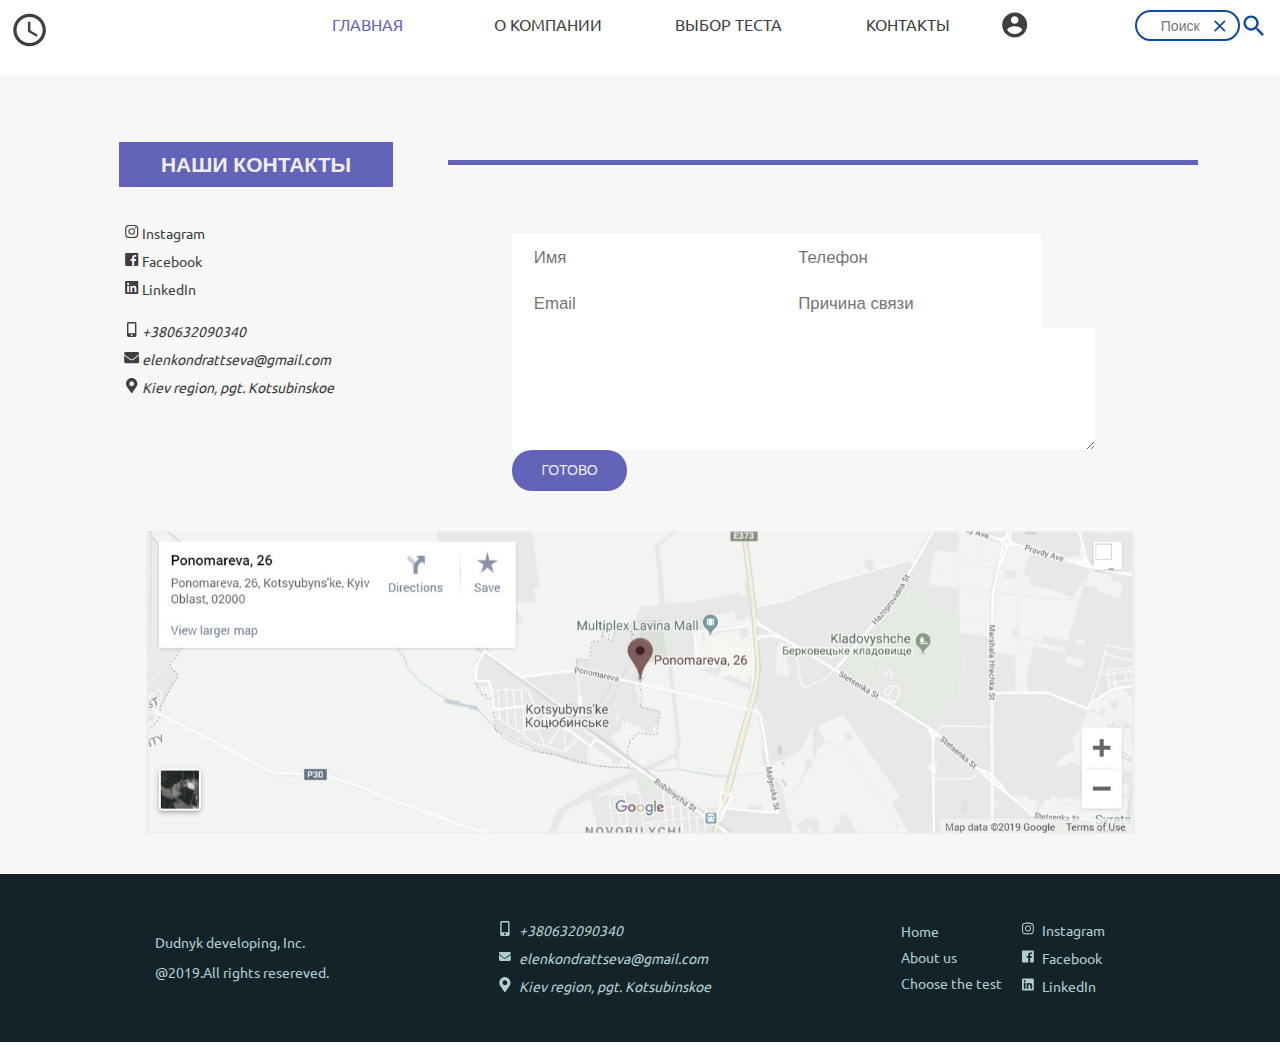
<file: contacts.html>
<!DOCTYPE html>
<html lang="ru">

<head>

    <meta charset="utf-8">

    <title>Our contacts</title>
    <meta name="description" content="">
    <meta http-equiv="X-UA-Compatible" content="IE=edge">
    <meta name="viewport" content="width=device-width, initial-scale=1, maximum-scale=1">
    <link rel="shortcut icon" href="img/icons/title.png">
    <link rel="stylesheet" href="css/main.css">
    
</head>

<body>
  <div class="preloader">
    <div class="container-clock">
      <div class="clock">
        <div class="hour-arrow arrow"></div>
        <div class="min-arrow arrow"></div>
      </div>
    </div>
  </div>
    
<header class="contacts_header">
    <div class="top-menu">
        <div class="logo"><a href="index.html">
          <svg class="svg-giant" height="40" xmlns="http://www.w3.org/2000/svg" viewBox="0 0 24 24"><path fill="#3e3f40" d="M11.99 2C6.47 2 2 6.48 2 12s4.47 10 9.99 10C17.52 22 22 17.52 22 12S17.52 2 11.99 2zM12 20c-4.42 0-8-3.58-8-8s3.58-8 8-8 8 3.58 8 8-3.58 8-8 8z"/><path d="M0 0h24v24H0z" fill="none"/><path fill="#3e3f40" d="M12.5 7H11v6l5.25 3.15.75-1.23-4.5-2.67z"/></svg>
        </a></div>
        <input id="stick" type="checkbox" hidden>
        <label class="burg-container" for="stick">
          <div class="stick"></div>
        </label>    
        <nav> 
          <ul class="menu">
            <li><a href="index.html" class="active">Главная</a></li>
            <li><a href="about_us.html">О компании</a></li>
            <li><a href="choose_test.html">Выбор теста</a>
              <ul class="submenu">
                  <li><a href="choose_test.html?category=Общие знания">Общие знания</a></li>
                  <li><a href="choose_test.html?category=Компьютерные технологии">Компьютерные технологии</a>
                      <ul class="submenu">
                          <li><a href="choose_test.html?category=Компьютерные технологии&direction=html"><abbr title="HyperText Markup Language">HTML</abbr></a></li>
                          <li><a href="choose_test.html?category=Компьютерные технологии&direction=css"><abbr title="Cascading Style Sheets">CSS</abbr></a></li>
                          <li><a href="choose_test.html?category=Компьютерные технологии&direction=js"><abbr title="JavaScript">JS</abbr></a></li>
                      </ul>
                  </li>
                  <li><a href="choose_test.html?category=Английский язык">Английский язык</a></li>
                  <li><a href="choose_test.html?category=Математические задачки">Математиские задачки</a></li>
              </ul>
            </li>
            <li><a href="contacts.html">Контакты</a></li>
            <li class="user_information guest"><a href="#">
              <svg class="svg-normal" height="30" xmlns="http://www.w3.org/2000/svg" viewBox="0 0 24 24"><path d="M0 0h24v24H0z" fill="none"/><path fill="#3e3f40" d="M15 12c2.21 0 4-1.79 4-4s-1.79-4-4-4-4 1.79-4 4 1.79 4 4 4zm-9-2V7H4v3H1v2h3v3h2v-3h3v-2H6zm9 4c-2.67 0-8 1.34-8 4v2h16v-2c0-2.66-5.33-4-8-4z"/></svg>
            </a>
              <ul class="submenu">
                <li onclick="buttonClick('auth')"><a href="#">Войти
                  <svg class="svg-little" height="20" xmlns="http://www.w3.org/2000/svg"  viewBox="0 0 24 24"><path d="M0 0h24v24H0z" fill="none"/><path fill="currentColor" d="M16 11c1.66 0 2.99-1.34 2.99-3S17.66 5 16 5c-1.66 0-3 1.34-3 3s1.34 3 3 3zm-8 0c1.66 0 2.99-1.34 2.99-3S9.66 5 8 5C6.34 5 5 6.34 5 8s1.34 3 3 3zm0 2c-2.33 0-7 1.17-7 3.5V19h14v-2.5c0-2.33-4.67-3.5-7-3.5zm8 0c-.29 0-.62.02-.97.05 1.16.84 1.97 1.97 1.97 3.45V19h6v-2.5c0-2.33-4.67-3.5-7-3.5z"/></svg>
                </a></li>
                <li onclick="buttonClick('reg')"><a href="#">Зарегистрироваться
                  <svg class="svg-little" height="20" xmlns="http://www.w3.org/2000/svg" viewBox="0 0 24 24"><path d="M0 0h24v24H0z" fill="none"/><path fill="currentColor" d="M8 10H5V7H3v3H0v2h3v3h2v-3h3v-2zm10 1c1.66 0 2.99-1.34 2.99-3S19.66 5 18 5c-.32 0-.63.05-.91.14.57.81.9 1.79.9 2.86s-.34 2.04-.9 2.86c.28.09.59.14.91.14zm-5 0c1.66 0 2.99-1.34 2.99-3S14.66 5 13 5c-1.66 0-3 1.34-3 3s1.34 3 3 3zm6.62 2.16c.83.73 1.38 1.66 1.38 2.84v2h3v-2c0-1.54-2.37-2.49-4.38-2.84zM13 13c-2 0-6 1-6 3v2h12v-2c0-2-4-3-6-3z"/></svg>
                </a></li>
              </ul>
            </li>
            <li class="user_information auth"><a href="#">
              <svg class="svg-normal" height="30" xmlns="http://www.w3.org/2000/svg" viewBox="0 0 24 24"><path fill="#3e3f40" d="M12 2C6.48 2 2 6.48 2 12s4.48 10 10 10 10-4.48 10-10S17.52 2 12 2zm0 3c1.66 0 3 1.34 3 3s-1.34 3-3 3-3-1.34-3-3 1.34-3 3-3zm0 14.2c-2.5 0-4.71-1.28-6-3.22.03-1.99 4-3.08 6-3.08 1.99 0 5.97 1.09 6 3.08-1.29 1.94-3.5 3.22-6 3.22z"/><path d="M0 0h24v24H0z" fill="none"/></svg>
            </a>
              <ul class="submenu">
                <li><a href="user_page.html">Моя страница
                  <svg class="svg-little" height="20" xmlns="http://www.w3.org/2000/svg"  viewBox="0 0 24 24"><path fill="none" d="M0 0h24v24H0z"/><path fill="currentColor" d="M11.5 9C10.12 9 9 10.12 9 11.5s1.12 2.5 2.5 2.5 2.5-1.12 2.5-2.5S12.88 9 11.5 9zM20 4H4c-1.1 0-2 .9-2 2v12c0 1.1.9 2 2 2h16c1.1 0 2-.9 2-2V6c0-1.1-.9-2-2-2zm-3.21 14.21l-2.91-2.91c-.69.44-1.51.7-2.39.7C9.01 16 7 13.99 7 11.5S9.01 7 11.5 7 16 9.01 16 11.5c0 .88-.26 1.69-.7 2.39l2.91 2.9-1.42 1.42z"/></svg>
                </a></li>
                <li><a href="#" class="logOut">Выйти
                  <svg class="svg-little" height="20" xmlns="http://www.w3.org/2000/svg" viewBox="0 0 24 24"><path d="M0 0h24v24H0z" fill="none"/><path fill="currentColor" d="M10.09 15.59L11.5 17l5-5-5-5-1.41 1.41L12.67 11H3v2h9.67l-2.58 2.59zM19 3H5c-1.11 0-2 .9-2 2v4h2V5h14v14H5v-4H3v4c0 1.1.89 2 2 2h14c1.1 0 2-.9 2-2V5c0-1.1-.9-2-2-2z"/></svg>
                </a></li>
              </ul>
            </li>
          </ul>
        </nav>
        <div class="search-block">
          <input type="text" id="field" class="field" placeholder="Поиск">
          <input type="button" id="close" class="close-button" title="Отменить поиск" hidden>
          <label for="close">
            <svg class="svg-little" height="20" xmlns="http://www.w3.org/2000/svg" viewBox="0 0 24 24"><path fill="#0d47a1" d="M19 6.41L17.59 5 12 10.59 6.41 5 5 6.41 10.59 12 5 17.59 6.41 19 12 13.41 17.59 19 19 17.59 13.41 12z"/><path d="M0 0h24v24H0z" fill="none"/></svg>
          </label>
          <input type="submit" id="search" class="search" title="Начать поиск" value="" hidden>
          <label for="search">
            <svg class="svg-normal" height="30" xmlns="http://www.w3.org/2000/svg" viewBox="0 0 24 24"><path fill="#0d47a1" d="M15.5 14h-.79l-.28-.27C15.41 12.59 16 11.11 16 9.5 16 5.91 13.09 3 9.5 3S3 5.91 3 9.5 5.91 16 9.5 16c1.61 0 3.09-.59 4.23-1.57l.27.28v.79l5 4.99L20.49 19l-4.99-5zm-6 0C7.01 14 5 11.99 5 9.5S7.01 5 9.5 5 14 7.01 14 9.5 11.99 14 9.5 14z"/><path d="M0 0h24v24H0z" fill="none"/></svg>
          </label>
        </div>
      
    </div>
  </header>

  <div class="validation-form_container hidden">
      <div class="modal-win">
        <input type="radio" id="tab_auth" name="tabs" class="tabs" checked hidden>
        <label for="tab_auth" class="tab active">Авторизация</label>
        <input type="radio" id="tab_reg" name="tabs" class="tabs" hidden>
        <label for="tab_reg" class="tab">Регистрация</label>
        <button class="tab tab_close"><i class="fas fa-times-circle"></i></button>
        <form action="#" class="tab-form auth is-valid">
            <input  type="email" 
                    data-attr="email" 
                    id="input_email" 
                    placeholder="Введите Email" 
                    pattern="^[\w]{2,}@[A-Za-z]{2,}.[A-Za-z]{2,}" 
                    maxlength="40" 
                    required>
            <div class="error"></div>
            <input  type="password" 
                    data-attr="password" 
                    id="input_pass" 
                    placeholder="Введите пароль" 
                    pattern="^(?=.*\d)(?=.*[a-z])(?=.*[A-Z])[0-9a-zA-Z]{8,}$" 
                    maxlength="30" 
                    minlength="8" 
                    required>
            <div class="error"></div>
            <button href="#" type="submit">Войти</button>
        </form>
        <form action="#" class="tab-form reg is-valid">
          <input type="text" 
                 data-attr="name" 
                 id="input_name" 
                 placeholder="Введите имя" 
                 pattern="[\w]{2,}" 
                 maxlength="30" 
                 required>
          <div class="error"></div>
          <input  type="email" 
                  data-attr="email" 
                  id="input_email_reg" 
                  placeholder="Введите Email" 
                  pattern="^[\w]{2,}@[A-Za-z]{2,}.[A-Za-z]{2,}" 
                  required>
          <div class="error"></div>
          <input type="password" 
                 data-attr="password" 
                 id="input_pass_reg" 
                 placeholder="Введите Пароль" 
                 pattern="^(?=.*\d)(?=.*[a-z])(?=.*[A-Z])[0-9a-zA-Z]{8,}$" 
                 maxlength="30" 
                 minlength="8" 
                 required>
          <div class="error"></div>
          <input type="password" 
                 id="input_pass_confirm" 
                 placeholder="Подтверждение пароля" 
                 pattern="^(?=.*\d)(?=.*[a-z])(?=.*[A-Z])[0-9a-zA-Z]{8,}$" 
                 maxlength="30" 
                 minlength="8" 
                 required>
          <div class="error"></div>
          <button href="#" type="submit">Регистрация</button>
        </form>
      </div>
    </div>
    <main>
    
      <section class="contacts_feedback">
        <div class="flex-container">
            <div class="contacts_text">
                <h2 class="">Наши контакты</h2>
                <div class="accordeon">
                  <nav>
                    <ul>
                      <li><a href="https://www.instagram.com/dudnyk.elena/" target="_blank">
                        <svg class="svg-tiny" height="15" aria-hidden="true" focusable="false" data-prefix="fab" data-icon="instagram" class="svg-inline--fa fa-instagram fa-w-14" role="img" xmlns="http://www.w3.org/2000/svg" viewBox="0 0 448 512"><path fill="currentColor" d="M224.1 141c-63.6 0-114.9 51.3-114.9 114.9s51.3 114.9 114.9 114.9S339 319.5 339 255.9 287.7 141 224.1 141zm0 189.6c-41.1 0-74.7-33.5-74.7-74.7s33.5-74.7 74.7-74.7 74.7 33.5 74.7 74.7-33.6 74.7-74.7 74.7zm146.4-194.3c0 14.9-12 26.8-26.8 26.8-14.9 0-26.8-12-26.8-26.8s12-26.8 26.8-26.8 26.8 12 26.8 26.8zm76.1 27.2c-1.7-35.9-9.9-67.7-36.2-93.9-26.2-26.2-58-34.4-93.9-36.2-37-2.1-147.9-2.1-184.9 0-35.8 1.7-67.6 9.9-93.9 36.1s-34.4 58-36.2 93.9c-2.1 37-2.1 147.9 0 184.9 1.7 35.9 9.9 67.7 36.2 93.9s58 34.4 93.9 36.2c37 2.1 147.9 2.1 184.9 0 35.9-1.7 67.7-9.9 93.9-36.2 26.2-26.2 34.4-58 36.2-93.9 2.1-37 2.1-147.8 0-184.8zM398.8 388c-7.8 19.6-22.9 34.7-42.6 42.6-29.5 11.7-99.5 9-132.1 9s-102.7 2.6-132.1-9c-19.6-7.8-34.7-22.9-42.6-42.6-11.7-29.5-9-99.5-9-132.1s-2.6-102.7 9-132.1c7.8-19.6 22.9-34.7 42.6-42.6 29.5-11.7 99.5-9 132.1-9s102.7-2.6 132.1 9c19.6 7.8 34.7 22.9 42.6 42.6 11.7 29.5 9 99.5 9 132.1s2.7 102.7-9 132.1z"></path></svg>
                      Instagram</a></li>
                      <li><a href="https://www.facebook.com/helen.red.10" target="_blank">
                        <svg class="svg-tiny" height="15" aria-hidden="true" focusable="false" data-prefix="fab" data-icon="facebook" class="svg-inline--fa fa-facebook fa-w-14" role="img" xmlns="http://www.w3.org/2000/svg" viewBox="0 0 448 512"><path fill="currentColor" d="M448 56.7v398.5c0 13.7-11.1 24.7-24.7 24.7H309.1V306.5h58.2l8.7-67.6h-67v-43.2c0-19.6 5.4-32.9 33.5-32.9h35.8v-60.5c-6.2-.8-27.4-2.7-52.2-2.7-51.6 0-87 31.5-87 89.4v49.9h-58.4v67.6h58.4V480H24.7C11.1 480 0 468.9 0 455.3V56.7C0 43.1 11.1 32 24.7 32h398.5c13.7 0 24.8 11.1 24.8 24.7z"></path></svg>
                      Facebook</a></li>
                      <li><a href="https://www.linkedin.com/in/elena-dudnyk-1b264a11b/" target="_blank">
                        <svg class="svg-tiny" height="15" aria-hidden="true" focusable="false" data-prefix="fab" data-icon="linkedin" class="svg-inline--fa fa-linkedin fa-w-14" role="img" xmlns="http://www.w3.org/2000/svg" viewBox="0 0 448 512"><path fill="currentColor" d="M416 32H31.9C14.3 32 0 46.5 0 64.3v383.4C0 465.5 14.3 480 31.9 480H416c17.6 0 32-14.5 32-32.3V64.3c0-17.8-14.4-32.3-32-32.3zM135.4 416H69V202.2h66.5V416zm-33.2-243c-21.3 0-38.5-17.3-38.5-38.5S80.9 96 102.2 96c21.2 0 38.5 17.3 38.5 38.5 0 21.3-17.2 38.5-38.5 38.5zm282.1 243h-66.4V312c0-24.8-.5-56.7-34.5-56.7-34.6 0-39.9 27-39.9 54.9V416h-66.4V202.2h63.7v29.2h.9c8.9-16.8 30.6-34.5 62.9-34.5 67.2 0 79.7 44.3 79.7 101.9V416z"></path></svg>
                      LinkedIn</a></li>
                    </ul>
                  </nav>
                </div>
                <div class="accordeon">
                  <address>    
                    <ul>
                      <li> 
                        <svg class="svg-tiny" height="15" aria-hidden="true" focusable="false" data-prefix="fas" data-icon="mobile-alt" class="svg-inline--fa fa-mobile-alt fa-w-10" role="img" xmlns="http://www.w3.org/2000/svg" viewBox="0 0 320 512"><path fill="currentColor" d="M272 0H48C21.5 0 0 21.5 0 48v416c0 26.5 21.5 48 48 48h224c26.5 0 48-21.5 48-48V48c0-26.5-21.5-48-48-48zM160 480c-17.7 0-32-14.3-32-32s14.3-32 32-32 32 14.3 32 32-14.3 32-32 32zm112-108c0 6.6-5.4 12-12 12H60c-6.6 0-12-5.4-12-12V60c0-6.6 5.4-12 12-12h200c6.6 0 12 5.4 12 12v312z"></path></svg>
                      +380632090340</li>
                      <li>
                        <svg class="svg-tiny" height="15" aria-hidden="true" focusable="false" data-prefix="fas" data-icon="envelope" class="svg-inline--fa fa-envelope fa-w-16" role="img" xmlns="http://www.w3.org/2000/svg" viewBox="0 0 512 512"><path fill="currentColor" d="M502.3 190.8c3.9-3.1 9.7-.2 9.7 4.7V400c0 26.5-21.5 48-48 48H48c-26.5 0-48-21.5-48-48V195.6c0-5 5.7-7.8 9.7-4.7 22.4 17.4 52.1 39.5 154.1 113.6 21.1 15.4 56.7 47.8 92.2 47.6 35.7.3 72-32.8 92.3-47.6 102-74.1 131.6-96.3 154-113.7zM256 320c23.2.4 56.6-29.2 73.4-41.4 132.7-96.3 142.8-104.7 173.4-128.7 5.8-4.5 9.2-11.5 9.2-18.9v-19c0-26.5-21.5-48-48-48H48C21.5 64 0 85.5 0 112v19c0 7.4 3.4 14.3 9.2 18.9 30.6 23.9 40.7 32.4 173.4 128.7 16.8 12.2 50.2 41.8 73.4 41.4z"></path></svg>
                      elenkondrattseva@gmail.com</li>
                      <li>
                        <svg class="svg-tiny" height="15" aria-hidden="true" focusable="false" data-prefix="fas" data-icon="map-marker-alt" class="svg-inline--fa fa-map-marker-alt fa-w-12" role="img" xmlns="http://www.w3.org/2000/svg" viewBox="0 0 384 512"><path fill="currentColor" d="M172.268 501.67C26.97 291.031 0 269.413 0 192 0 85.961 85.961 0 192 0s192 85.961 192 192c0 77.413-26.97 99.031-172.268 309.67-9.535 13.774-29.93 13.773-39.464 0zM192 272c44.183 0 80-35.817 80-80s-35.817-80-80-80-80 35.817-80 80 35.817 80 80 80z"></path></svg>
                      Kiev region, pgt. Kotsubinskoe</li>
                    </ul>
                  </address>
                </div>
                
            </div>
        </div>
      <form action="#" class="form-feedback is-valid">
        <div class="flex-container">
            <div>
              <input  id="name" 
                      type="text" 
                      placeholder="Имя" 
                      pattern="[\w]{2,}" 
                      maxlength="30" required>
              <div class="error"></div>
            </div>
            <div>
              <input  type="tel" 
                      placeholder="Телефон" 
                      pattern="^\+380\d{9}$" 
                      maxlength="13" 
                      minlength="10" required>
              <div class="error"></div>
            </div>
            <div>
              <input  type="email" 
                      placeholder="Email" 
                      pattern="^[\w]{2,}@[A-Za-z]{2,}.[A-Za-z]{2,}" 
                      maxlength="40" required>
              <div class="error"></div>
            </div> 
            <div>
              <input list="reason" placeholder="Причина связи">
              <div class="error"></div>
              <datalist id="reason">
                <option value="collaboration">Сотрудничество</option>
                <option value="errors">Ошибки на сайте</option>
                <option value="other">Другое</option>
               </datalist>  
            </div>
            <div class="textarea">
              <textarea rows="5" 
                        cols="52" 
                        placeholder="Оставьте ваше сообщение" 
                        maxlength="500" 
                        minlength="10" required>
              </textarea>
              <div class="error"></div>
            </div>
            <div class="button_blue">
              <button type="submit">Готово</button>
           </div>
        </div>
    </form>          
  </section>


  <section class="map">
      <div class="contacts_map">
          <iframe src="https://maps.google.com/maps?width=480&amp;height=300&amp;hl=en&amp;q=Kiev%20Ponomareva%2026+(%D0%9D%D0%B0%D0%B7%D0%B2%D0%B0%D0%BD%D0%B8%D0%B5)&amp;ie=UTF8&amp;t=&amp;z=13&amp;iwloc=B&amp;output=embed" frameborder="0" scrolling="no" marginheight="0" marginwidth="0">
          </iframe>
          <!--<small style="line-height: 1.8;font-size: 2px;background: #fff;">Powered by 
              <a href="https://embedgooglemaps.com/de/">https://embedgooglemaps.com/de/</a> & 
              <a href="https://iamsterdamcard.it">iamsterdam card.it</a>
          </small>-->
      </div>
  </section>
</main>
<footer>
      <div class="flex-container">
        <div class="footer-rights">
          <p>Dudnyk developing, Inc.</p>
          <p>@2019.All rights resereved.</p>
        </div>
        <div class="footer-contacts">
              <input type="checkbox" id="contacts" hidden>
              <label for="contacts"><h4>Contacts

                <svg class="fa-angle-down" height="15" aria-hidden="true" focusable="false" data-prefix="fas" data-icon="angle-down" class="svg-inline--fa fa-angle-down fa-w-10" role="img" xmlns="http://www.w3.org/2000/svg" viewBox="0 0 320 512"><path fill="currentColor" d="M143 352.3L7 216.3c-9.4-9.4-9.4-24.6 0-33.9l22.6-22.6c9.4-9.4 24.6-9.4 33.9 0l96.4 96.4 96.4-96.4c9.4-9.4 24.6-9.4 33.9 0l22.6 22.6c9.4 9.4 9.4 24.6 0 33.9l-136 136c-9.2 9.4-24.4 9.4-33.8 0z"></path></svg>

                <svg class="fa-angle-up" height="15" aria-hidden="true" focusable="false" data-prefix="fas" data-icon="angle-up" class="svg-inline--fa fa-angle-up fa-w-10" role="img" xmlns="http://www.w3.org/2000/svg" viewBox="0 0 320 512"><path fill="currentColor" d="M177 159.7l136 136c9.4 9.4 9.4 24.6 0 33.9l-22.6 22.6c-9.4 9.4-24.6 9.4-33.9 0L160 255.9l-96.4 96.4c-9.4 9.4-24.6 9.4-33.9 0L7 329.7c-9.4-9.4-9.4-24.6 0-33.9l136-136c9.4-9.5 24.6-9.5 34-.1z"></path></svg>

              </h4></label>
              <address>
                <ul>
                  <li>
                    <svg aria-hidden="true" height="15" focusable="false" data-prefix="fas" data-icon="mobile-alt" class="svg-inline--fa fa-mobile-alt fa-w-10" role="img" xmlns="http://www.w3.org/2000/svg" viewBox="0 0 320 512"><path fill="currentColor" d="M272 0H48C21.5 0 0 21.5 0 48v416c0 26.5 21.5 48 48 48h224c26.5 0 48-21.5 48-48V48c0-26.5-21.5-48-48-48zM160 480c-17.7 0-32-14.3-32-32s14.3-32 32-32 32 14.3 32 32-14.3 32-32 32zm112-108c0 6.6-5.4 12-12 12H60c-6.6 0-12-5.4-12-12V60c0-6.6 5.4-12 12-12h200c6.6 0 12 5.4 12 12v312z"></path></svg>
                  +380632090340</li>
                  <li>
                    <svg aria-hidden="true" height="15" focusable="false" data-prefix="fas" data-icon="envelope" class="svg-inline--fa fa-envelope fa-w-16" role="img" xmlns="http://www.w3.org/2000/svg" viewBox="0 0 512 512"><path fill="currentColor" d="M502.3 190.8c3.9-3.1 9.7-.2 9.7 4.7V400c0 26.5-21.5 48-48 48H48c-26.5 0-48-21.5-48-48V195.6c0-5 5.7-7.8 9.7-4.7 22.4 17.4 52.1 39.5 154.1 113.6 21.1 15.4 56.7 47.8 92.2 47.6 35.7.3 72-32.8 92.3-47.6 102-74.1 131.6-96.3 154-113.7zM256 320c23.2.4 56.6-29.2 73.4-41.4 132.7-96.3 142.8-104.7 173.4-128.7 5.8-4.5 9.2-11.5 9.2-18.9v-19c0-26.5-21.5-48-48-48H48C21.5 64 0 85.5 0 112v19c0 7.4 3.4 14.3 9.2 18.9 30.6 23.9 40.7 32.4 173.4 128.7 16.8 12.2 50.2 41.8 73.4 41.4z"></path></svg>
                  elenkondrattseva@gmail.com</li>
                  <li>
                    <svg aria-hidden="true" height="15" focusable="false" data-prefix="fas" data-icon="map-marker-alt" class="svg-inline--fa fa-map-marker-alt fa-w-12" role="img" xmlns="http://www.w3.org/2000/svg" viewBox="0 0 384 512"><path fill="currentColor" d="M172.268 501.67C26.97 291.031 0 269.413 0 192 0 85.961 85.961 0 192 0s192 85.961 192 192c0 77.413-26.97 99.031-172.268 309.67-9.535 13.774-29.93 13.773-39.464 0zM192 272c44.183 0 80-35.817 80-80s-35.817-80-80-80-80 35.817-80 80 35.817 80 80 80z"></path></svg>
                  Kiev region, pgt. Kotsubinskoe</li>
                </ul>
              </address>
          </div>
        <div class="footer-menu_n_social">
          <div class="accordeon flex-container">
              <input type="checkbox" id="social" hidden>
              <label for ="social"><h4>Social

                <svg class="fa-angle-down" height="15" aria-hidden="true" focusable="false" data-prefix="fas" data-icon="angle-down" class="svg-inline--fa fa-angle-down fa-w-10" role="img" xmlns="http://www.w3.org/2000/svg" viewBox="0 0 320 512"><path fill="currentColor" d="M143 352.3L7 216.3c-9.4-9.4-9.4-24.6 0-33.9l22.6-22.6c9.4-9.4 24.6-9.4 33.9 0l96.4 96.4 96.4-96.4c9.4-9.4 24.6-9.4 33.9 0l22.6 22.6c9.4 9.4 9.4 24.6 0 33.9l-136 136c-9.2 9.4-24.4 9.4-33.8 0z"></path></svg>

                <svg class="fa-angle-up" height="15" aria-hidden="true" focusable="false" data-prefix="fas" data-icon="angle-up" class="svg-inline--fa fa-angle-up fa-w-10" role="img" xmlns="http://www.w3.org/2000/svg" viewBox="0 0 320 512"><path fill="currentColor" d="M177 159.7l136 136c9.4 9.4 9.4 24.6 0 33.9l-22.6 22.6c-9.4 9.4-24.6 9.4-33.9 0L160 255.9l-96.4 96.4c-9.4 9.4-24.6 9.4-33.9 0L7 329.7c-9.4-9.4-9.4-24.6 0-33.9l136-136c9.4-9.5 24.6-9.5 34-.1z"></path></svg>
              
              </h4></label>
              <nav>
                <ul>
                  <li><a href="index.html" target="_blank">Home</a></li>
                  <li><a href="about_us.html" target="_blank">About us</a></li>
                  <li><a href="choose_test.html" target="_blank">Choose the test</a></li>
                </ul>
              </nav>
              <nav>
                <ul class="social-icons">
                  <li><a href="https://www.instagram.com/dudnyk.elena/" target="_blank">
                    <svg aria-hidden="true" height="15" focusable="false" data-prefix="fab" data-icon="instagram" class="svg-inline--fa fa-instagram fa-w-14" role="img" xmlns="http://www.w3.org/2000/svg" viewBox="0 0 448 512"><path fill="currentColor" d="M224.1 141c-63.6 0-114.9 51.3-114.9 114.9s51.3 114.9 114.9 114.9S339 319.5 339 255.9 287.7 141 224.1 141zm0 189.6c-41.1 0-74.7-33.5-74.7-74.7s33.5-74.7 74.7-74.7 74.7 33.5 74.7 74.7-33.6 74.7-74.7 74.7zm146.4-194.3c0 14.9-12 26.8-26.8 26.8-14.9 0-26.8-12-26.8-26.8s12-26.8 26.8-26.8 26.8 12 26.8 26.8zm76.1 27.2c-1.7-35.9-9.9-67.7-36.2-93.9-26.2-26.2-58-34.4-93.9-36.2-37-2.1-147.9-2.1-184.9 0-35.8 1.7-67.6 9.9-93.9 36.1s-34.4 58-36.2 93.9c-2.1 37-2.1 147.9 0 184.9 1.7 35.9 9.9 67.7 36.2 93.9s58 34.4 93.9 36.2c37 2.1 147.9 2.1 184.9 0 35.9-1.7 67.7-9.9 93.9-36.2 26.2-26.2 34.4-58 36.2-93.9 2.1-37 2.1-147.8 0-184.8zM398.8 388c-7.8 19.6-22.9 34.7-42.6 42.6-29.5 11.7-99.5 9-132.1 9s-102.7 2.6-132.1-9c-19.6-7.8-34.7-22.9-42.6-42.6-11.7-29.5-9-99.5-9-132.1s-2.6-102.7 9-132.1c7.8-19.6 22.9-34.7 42.6-42.6 29.5-11.7 99.5-9 132.1-9s102.7-2.6 132.1 9c19.6 7.8 34.7 22.9 42.6 42.6 11.7 29.5 9 99.5 9 132.1s2.7 102.7-9 132.1z"></path></svg>
                  Instagram</a></li>
                  <li><a href="https://www.facebook.com/helen.red.10" target="_blank">
                    <svg aria-hidden="true" height="15" focusable="false" data-prefix="fab" data-icon="facebook" class="svg-inline--fa fa-facebook fa-w-14" role="img" xmlns="http://www.w3.org/2000/svg" viewBox="0 0 448 512"><path fill="currentColor" d="M448 56.7v398.5c0 13.7-11.1 24.7-24.7 24.7H309.1V306.5h58.2l8.7-67.6h-67v-43.2c0-19.6 5.4-32.9 33.5-32.9h35.8v-60.5c-6.2-.8-27.4-2.7-52.2-2.7-51.6 0-87 31.5-87 89.4v49.9h-58.4v67.6h58.4V480H24.7C11.1 480 0 468.9 0 455.3V56.7C0 43.1 11.1 32 24.7 32h398.5c13.7 0 24.8 11.1 24.8 24.7z"></path></svg>
                  Facebook</a></li>
                  <li><a href="https://www.linkedin.com/in/elena-dudnyk-1b264a11b/" target="_blank">
                    <svg aria-hidden="true" height="15" focusable="false" data-prefix="fab" data-icon="linkedin" class="svg-inline--fa fa-linkedin fa-w-14" role="img" xmlns="http://www.w3.org/2000/svg" viewBox="0 0 448 512"><path fill="currentColor" d="M416 32H31.9C14.3 32 0 46.5 0 64.3v383.4C0 465.5 14.3 480 31.9 480H416c17.6 0 32-14.5 32-32.3V64.3c0-17.8-14.4-32.3-32-32.3zM135.4 416H69V202.2h66.5V416zm-33.2-243c-21.3 0-38.5-17.3-38.5-38.5S80.9 96 102.2 96c21.2 0 38.5 17.3 38.5 38.5 0 21.3-17.2 38.5-38.5 38.5zm282.1 243h-66.4V312c0-24.8-.5-56.7-34.5-56.7-34.6 0-39.9 27-39.9 54.9V416h-66.4V202.2h63.7v29.2h.9c8.9-16.8 30.6-34.5 62.9-34.5 67.2 0 79.7 44.3 79.7 101.9V416z"></path></svg>
                  LinkedIn</a></li>
                </ul>
              </nav>
          </div>   
        </div>
      </div>
    </footer>
<script src="scripts/pagination.js" type="module"></script>
<script src="scripts/preloader.js"></script>
<script src="scripts/parallax.js"></script>
<script src="scripts/validation-form.js"></script>
<script src="scripts/page_contacts.js"></script>
<script src="scripts/search.js"></script>
</body>
</html>
</file>
<file: css/main.css>
@font-face {
  font-family: "Montserrat";
  font-weight: normal;
  src: url("../fonts/Montserrat-Regular.woff") format("woff");
}
@font-face {
  font-family: "Montserrat";
  font-weight: bold;
  src: url("../fonts/Montserrat-Bold.woff") format("woff");
}
@font-face {
  font-family: "Ubuntu";
  font-weight: normal;
  src: url("../fonts/Ubuntu-Regular.woff") format("woff");
}
@font-face {
  font-family: "Ubuntu";
  font-weight: bold;
  src: url("../fonts/Ubuntu-Bold.woff") format("woff");
}
@font-face {
  font-family: "Ubuntu";
  font-weight: 500;
  src: url("../fonts/Ubuntu-Medium.woff") format("woff");
}
@font-face {
  font-family: "Ubuntu";
  font-weight: 300;
  src: url("../fonts/Ubuntu-Light.woff") format("woff");
}
@font-face {
  font-family: "UbuntuCondensed";
  font-weight: normal;
  src: url("../fonts/UbuntuCondensed-Regular.woff") format("woff");
}
.flex-container {
  display: flex;
  justify-content: space-around;
  align-items: center;
  flex-wrap: wrap;
  width: 100%;
  flex-direction: row;
}

.f-3 {
  width: calc(100% / 3 - 20px);
}

body {
  font-family: "Ubuntu", sans-serif;
  margin: 0;
  padding: 0;
  overflow-x: hidden;
  font-size: 14px;
}

a {
  text-decoration: none;
  color: inherit;
}

figure {
  margin: 0;
  display: block;
}

ul {
  padding-left: 0;
  list-style-type: none;
}

h1, h2, h3, h4, h5, h6 {
  font-family: "Montsserat", sans-serif;
  text-transform: uppercase;
}

h2 {
  text-align: center;
  font-size: 1.5em;
  background: #6363b9;
  color: #eee;
  display: inline-block;
  padding: 0.5em 2em;
  position: relative;
}

h2:after {
  content: "";
  width: 750px;
  height: 5px;
  position: absolute;
  top: calc(50% - 5px);
  left: 120%;
  background: #6363b9;
}

section {
  position: relative;
  z-index: 1;
}

article {
  padding-right: 20px;
}

.wrapper {
  display: flex;
  flex-direction: column;
  min-height: 100vh;
}

header, footer {
  flex: 0 0 auto;
}

main {
  flex: 1 0 auto;
}

img {
  max-width: 100%;
  width: 100%;
  height: auto;
}

.hidden {
  z-index: -1;
  visibility: hidden;
  opacity: 0;
  transition: 1s ease;
  padding: 0;
  margin: 0;
}

button {
  cursor: pointer;
  border: 0;
}

.exit {
  position: absolute;
  top: 10px;
  right: 10px;
  cursor: pointer;
}
.exit .exit i {
  font-size: 40px;
}

.error {
  color: #c80505;
  font-size: 0.7em;
  transition: 0.7s ease;
}

button {
  border: none;
  padding: 0.9em 2.1em;
  font-size: 1em;
  text-transform: uppercase;
  cursor: pointer;
  background: #6363b9;
  color: #eee;
  border-radius: 20px;
}

svg.fa-angle-down, svg.fa-angle-up {
  display: none;
  width: 8px;
  margin-left: 7px;
  margin-bottom: -3px;
}

.choose-test_header .top-menu, .about-us_header .top-menu, .contacts_header .top-menu, .search_header .top-menu {
  position: relative;
  color: #3e3f40;
}

.choose-test_title, .about-us_title, .contacts_title, .search_title {
  min-height: 19em;
  padding: 0;
  height: 19em;
  position: relative;
  overflow: hidden;
  display: flex;
  justify-content: center;
  align-items: center;
}
.choose-test_title h2, .about-us_title h2, .contacts_title h2, .search_title h2 {
  font-weight: 500;
  font-size: 2.7em;
}
.choose-test_title h2:after, .about-us_title h2:after, .contacts_title h2:after, .search_title h2:after {
  content: none;
}
.choose-test_title img, .about-us_title img, .contacts_title img, .search_title img {
  position: absolute;
  top: 0;
  left: 0;
  width: 110%;
  height: 250px;
}

input {
  font-size: 1.2em;
  outline: none;
}
input:disabled {
  background: #fafafa;
}

a:focus {
  outline: none;
}

button:active, button:focus {
  outline: none;
}

button::-moz-focus-inner {
  border: 0;
}

/*footer*/
footer {
  background: #14232a;
  color: #afcecf;
  font-size: 1em;
  padding: 2em 5em;
}
footer label {
  display: none;
}
footer ul {
  margin-right: 20px;
}
footer ul li {
  padding: 5px 0;
}
footer ul li svg {
  padding-right: 5px;
  width: 1.2em;
}

.top-menu .active {
  color: #6363b9;
}

svg.svg-tiny {
  width: 1.1em;
}

svg.svg-little {
  width: 1.4em;
}

svg.svg-normal {
  width: 2em;
}

svg.svg-giant {
  width: 2.8em;
}

img.parallax {
  transform: scale(2);
}

.preloader {
  position: fixed;
  width: 100%;
  height: 100vh;
  z-index: 100;
  background: #eee;
}
.preloader .container-clock {
  width: 6em;
  height: 6em;
  position: absolute;
  display: flex;
  justify-content: center;
  align-items: center;
  top: 50%;
  left: 50%;
  transform: translate(-50%, -50%);
  border-radius: 50%;
  background: #3e3f40;
}
.preloader .container-clock .clock {
  position: relative;
  width: 5em;
  height: 5em;
  border: 4px solid #eee;
  border-radius: 50%;
}
.preloader .container-clock .clock:after {
  content: "";
  width: 1em;
  height: 1em;
  position: absolute;
  border-radius: 50%;
  top: 50%;
  left: 50%;
  transform: translate(-50%, -50%);
  background: #fff;
}
.preloader .container-clock .clock .arrow {
  width: 0.5em;
  height: 2em;
  position: absolute;
  top: calc(50% - 1em);
  left: 50%;
  transform-origin: 50% 100%;
  transform: translate(-50%, -50%) rotate(0deg);
  border-radius: 0.6em;
  background: #fff;
  animation: 1.5s spin infinite;
}
.preloader .container-clock .clock .min-arrow {
  height: 1.5em;
  top: calc(50% - 0.8em);
  animation: 1.5s spin 0.1s infinite;
}

@keyframes spin {
  from {
    transform: translate(-50%, -50%) rotate(0deg);
  }
  to {
    transform: translate(-50%, -50%) rotate(360deg);
  }
}
.header_container {
  width: 100%;
  height: 80vh;
  overflow: hidden;
  position: relative;
}
.header_container.dark .top-menu .logo i {
  color: #3e3f40;
}
.header_container.dark .text-container h1 {
  color: #3e3f40;
}
.header_container.dark ul.controls-buttons .diamond {
  background: #14232a;
}
.header_container.light .top-menu .logo i {
  color: #5f9ea0;
}
.header_container.light .text-container h1 {
  color: #5f9ea0;
}
.header_container.light ul.controls-buttons .diamond {
  background: #afcecf;
}
.header_container .header_slider {
  display: block;
  position: relative;
  overflow: hidden;
  width: 100%;
  height: 80vh;
}
.header_container .header_slider .text-container {
  position: absolute;
  top: 50%;
  transform: translateY(-50%);
  left: 10em;
  z-index: 20;
  color: inherit;
  font-family: "Montsserat", sans-serif;
}
.header_container .header_slider .text-container h1 {
  font-size: 3.5em;
}
.header_container .header_slider .text-container button.authorization {
  border: none;
  padding: 0.9em 2.1em;
  font-size: 1em;
  text-transform: uppercase;
  cursor: pointer;
  background: #6363b9;
  color: #eee;
  border-radius: 20px;
}
.header_container .header_slider .background-img {
  position: absolute;
  width: 100%;
  height: 80vh;
  top: 0;
  left: 0;
  opacity: 1;
  transition: opacity 1s ease, transform 0.5s linear;
  transform: rotateY(0);
}
.header_container .header_slider .background-img img {
  transition: transform 1s ease;
  height: 80vh;
  object-fit: cover;
}
.header_container .header_slider .background-img.hidden-img {
  opacity: 0;
  transform: rotateY(-90deg);
}
.header_container .header_slider .background-img .slider_image {
  object-fit: cover;
}

.top-menu {
  position: absolute;
  top: 0;
  width: 100%;
  z-index: 50;
  display: flex;
  justify-content: space-between;
  align-items: flex-start;
  /*LOGO*/
  /*BURG-MENU*/
  /*MENU*/
}
.top-menu .logo {
  display: inline-block;
  padding: 10px;
}
.top-menu .logo svg {
  width: 2.8em;
}
.top-menu .burg-container {
  display: none;
  position: absolute;
  top: 10px;
  right: 10px;
  width: 35px;
  height: 23px;
}
.top-menu .burg-container .stick, .top-menu .burg-container .stick:before, .top-menu .burg-container .stick:after {
  width: 29px;
  height: 2.5px;
  top: 50%;
  position: absolute;
  background: #3e3f40;
  transition: all 0.6s ease;
  transform-origin: 50% 50%;
}
.top-menu .burg-container .stick:before {
  content: "";
  top: -8px;
  left: 0;
}
.top-menu .burg-container .stick:after {
  content: "";
  top: 8px;
  left: 0;
}
.top-menu #stick:checked + .burg-container > .stick {
  color: #eee;
  transform: rotate(180deg);
}
.top-menu #stick:checked + .burg-container > .stick:before {
  transform-origin: 100% 50%;
  transform: rotate(-45deg) scaleX(0.7) translate(-12px, -16px);
}
.top-menu #stick:checked + .burg-container > .stick:after {
  transform-origin: 100% 50%;
  transform: rotate(45deg) scaleX(0.7) translate(-12px, 16px);
}
.top-menu .menu {
  display: inline-flex;
  margin-top: 0;
  color: #3e3f40;
  margin-right: 250px;
  font-size: 1.4em;
}
.top-menu .menu li.user_information {
  width: auto;
}
.top-menu .menu li.user_information:hover:before, .top-menu .menu li.user_information:hover:after {
  content: none;
}
.top-menu .menu li.user_information a > i {
  font-size: 1.5em;
  vertical-align: bottom;
  padding-left: 7px;
}
.top-menu .menu li.user_information.hidden {
  display: none;
}
.top-menu .menu li {
  display: block;
  width: 9.2em;
  position: relative;
  font-size: 1em;
  text-align: center;
  transition: 1s ease;
}
.top-menu .menu li:last-child {
  border: none;
}
.top-menu .menu li a {
  font-size: 0.8em;
  text-transform: uppercase;
  width: 100%;
  padding: 10px 0;
  display: inline-block;
  cursor: pointer;
  line-height: 2;
}
.top-menu .menu li a svg {
  margin-bottom: -5px;
}
.top-menu .menu li ul.submenu {
  position: absolute;
  flex-direction: column;
  top: 100%;
  left: 0;
  width: auto;
  visibility: hidden;
  opacity: 0;
  color: #eee;
  background: rgba(99, 99, 185, 0.9);
  transform-origin: 0% 0%;
  transform: rotateX(-90deg);
  transition: 0.3s linear;
}
.top-menu .menu li ul.submenu li {
  height: 3.5em;
  display: flex;
  justify-content: center;
  align-items: center;
}
.top-menu .menu li ul.submenu li:hover > a {
  color: #14232a;
}
.top-menu .menu li ul.submenu .submenu {
  left: 100%;
  top: 0;
  visibility: hidden;
  opacity: 0;
}
.top-menu .menu li ul.submenu .submenu li {
  padding: 10px 20px;
}
.top-menu .menu li:hover > ul.submenu {
  display: block;
  transform: rotateX(0deg);
  visibility: visible;
  opacity: 1;
}
.top-menu .menu li:hover > a {
  color: #6363b9;
}

/*CONTROLS*/
.controls-arrows .prev, .controls-arrows .next {
  display: inline-block;
  width: 5em;
  height: 80vh;
  position: absolute;
  top: 0;
  z-index: 30;
  padding: 0 10px;
  opacity: 0;
  transition: 0.5s ease;
}
.controls-arrows .prev:hover, .controls-arrows .next:hover {
  opacity: 1;
}
.controls-arrows .prev {
  left: 0;
  background: url(../img/arrow_left.png) no-repeat center left/contain;
  cursor: pointer;
}
.controls-arrows .next {
  right: 0;
  background: url(../img/arrow_right.png) no-repeat center right/contain;
  cursor: pointer;
}

ul.controls-buttons {
  position: absolute;
  bottom: 0;
  left: 50%;
  transform: translate(-50%);
  padding-left: 0;
  display: flex;
  z-index: 30;
}
ul.controls-buttons span.selected:before {
  border-color: #7cabc1;
}
ul.controls-buttons .diamond {
  width: 10px;
  height: 10px;
  display: block;
  transform: rotate(-45deg);
  transform-origin: 0 100%;
  margin: 20px 0 10px 30px;
  background: #7cabc1;
  cursor: pointer;
}
ul.controls-buttons .diamond:before {
  content: "";
  width: 15px;
  height: 15px;
  display: block;
  border: 1px solid transparent;
  transform: rotate(0deg) translate(-19%, -19%);
  transform-origin: 0 100%;
  position: absolute;
  transition: 1s ease;
}
ul.controls-buttons .diamond:hover:before {
  border-color: #7cabc1;
}

@keyframes myopacity {
  0% {
    opacity: 1;
  }
  50% {
    opacity: 0;
  }
  100% {
    opacity: 1;
  }
}
.validation-form_container {
  position: fixed;
  top: 0;
  width: 100%;
  height: 100vh;
  background: rgba(0, 0, 0, 0.7);
  z-index: 60;
}

.modal-win {
  position: absolute;
  padding: 40px 40px;
  top: 50%;
  left: 50%;
  transform: translate(-50%, -50%);
  width: 500px;
  font-size: 20px;
  background: #3e3e75;
}
.modal-win .tab {
  background: #eee;
  padding: 10px 0;
  line-height: 3;
  margin: 0;
  width: 160px;
  text-align: center;
  display: inline-block;
  margin-left: -7px;
}
.modal-win .tab:nth-child(2) {
  margin-left: 0;
}
.modal-win .tab_close {
  width: 100px;
  background: none;
}
.modal-win .tab_close i {
  color: #eee;
  font-size: 35px;
}
.modal-win .tabs:checked + label {
  background: #fff;
}
.modal-win form {
  background: #fff;
  padding: 20px 40px;
}
.modal-win form input {
  display: block;
  padding: 10px 0;
  margin: 10px auto;
  border: none;
  border-bottom: 1.5px solid #6363b9;
  width: 100%;
  font-size: 0.85em;
  text-indent: 7px;
}
.modal-win form button {
  display: block;
  width: 100%;
  background: #6363b9;
  color: #eee;
  text-align: center;
  font-size: 0.85em;
  cursor: pointer;
  margin-top: 30px;
}
.modal-win form .forgot {
  text-align: center;
  display: block;
  text-decoration: underline;
}
.modal-win form ul {
  display: flex;
  justify-content: center;
  list-style-type: none;
  padding-left: 0;
}
.modal-win form ul li {
  padding-right: 10px;
}
.modal-win form ul li svg {
  color: #6363b9;
}
.modal-win form .licence {
  position: relative;
  padding: 20px 0;
}
.modal-win form .licence input {
  display: inline;
  width: auto;
}
.modal-win form .licence label {
  position: absolute;
  top: 25px;
  text-align: right;
  left: 20px;
}
.modal-win form .licence label a {
  text-decoration: underline;
}

#tab_auth:checked ~ form.reg, #tab_reg:checked ~ form.auth {
  display: none;
}

.feedback form .flex-container, .contacts_feedback form .flex-container {
  justify-content: flex-start;
  width: 100%;
  margin: auto;
}
.feedback form .flex-container label, .contacts_feedback form .flex-container label {
  padding-right: 10px;
  width: 50%;
  position: relative;
}
.feedback form .flex-container label .error, .contacts_feedback form .flex-container label .error {
  width: 100%;
  height: 2.5em;
  top: 80%;
}
.feedback form .flex-container label.textarea, .contacts_feedback form .flex-container label.textarea, .feedback form .flex-container div.button_blue, .contacts_feedback form .flex-container div.button_blue {
  width: 100%;
  padding-right: 10px;
}
.feedback form .flex-container input, .contacts_feedback form .flex-container input, .feedback form .flex-container textarea, .contacts_feedback form .flex-container textarea {
  display: block;
  font-size: 1.2em;
  border: none;
  width: 100%;
  padding: 0.8em 0.7em;
  margin: 0 auto;
  margin-right: 20px;
  text-indent: 10px;
}
.feedback form .flex-container textarea, .contacts_feedback form .flex-container textarea {
  width: 100%;
}

.contacts_feedback {
  display: flex;
  justify-content: space-around;
  align-items: flex-start;
  background-color: #f7f7f7;
  padding-top: 50px;
}
.contacts_feedback .flex-container {
  flex: 1 1 50%;
}
.contacts_feedback .contacts_text {
  color: #3e3f40;
}
.contacts_feedback .contacts_text li {
  padding: 5px;
}
.contacts_feedback .contacts_text li i {
  padding-right: 7px;
}
.contacts_feedback form {
  flex: 1 0 60%;
  padding-top: 7.8em;
}
.contacts_feedback form .flex-container {
  width: 80%;
  margin: 0;
}

.map {
  width: 100%;
  background: #f7f7f7;
  display: flex;
  justify-content: center;
  align-items: center;
  padding: 40px 0;
}
.map .contacts_map {
  width: 80%;
  min-height: 300px;
  filter: grayscale(30%);
  background: url(../img/map.jpg) no-repeat top center/contain;
}
.map .contacts_map iframe {
  width: 100%;
  min-height: 300px;
}

.contact_us {
  position: fixed;
  bottom: 20px;
  right: 20px;
  width: 6em;
  height: 6em;
  background: #6363b9;
  border-radius: 50%;
  text-align: center;
  cursor: pointer;
  transition: 0.5s ease;
  z-index: 40;
}
.contact_us:hover svg {
  transform: translate(-50%, -50%) scale(1.2);
}
.contact_us svg {
  color: #eee;
  transition: 0.5s ease;
  width: 3.5em;
  top: 50%;
  left: 50%;
  transform: translate(-50%, -50%);
  position: absolute;
}

/*Feedback*/
.feedback {
  display: block;
  position: fixed;
  right: -50%;
  top: 0;
  padding: 0 40px;
  width: 50%;
  height: 100vh;
  background: #eee;
  z-index: 50;
  transition: 1s ease;
}
.feedback form {
  padding-top: 30px;
}
.feedback.open {
  right: 0;
}

.tests-wrapper {
  min-height: 100vh;
  background-color: #f9f9f9;
  background-image: linear-gradient(#4C596C, transparent 1px);
  background-size: 1.5em 1.5em;
  box-shadow: 1px 1px 2px rgba(0, 0, 0, 0.2), -1px -1px 2px rgba(0, 0, 0, 0.2);
}
.tests-wrapper:before {
  content: "";
  display: inline-block;
  height: 100%;
  width: 4px;
  position: fixed;
  border-left: 4px double #F54318;
  left: 40px;
  top: 44px;
}
.tests-wrapper header.test_page {
  background: #6363b9;
  display: flex;
  justify-content: space-between;
  align-items: center;
  padding: 0 5.4em;
  position: fixed;
  height: 44px;
  z-index: 10;
  width: 100%;
}
.tests-wrapper header.test_page .logo i.material-icons {
  font-size: 40px;
  color: #14232a;
}
.tests-wrapper main {
  display: flex;
  justify-content: space-around;
  align-items: flex-start;
  padding-top: 40px;
  flex-wrap: wrap;
}

aside {
  flex: 1;
  margin: 5px 1.4em;
  margin-left: 5.4em;
}
aside ul {
  list-style-type: none;
  flex-wrap: wrap;
  justify-content: center;
  padding-left: 0;
}
aside ul li a {
  background: #fff;
  overflow: hidden;
  text-overflow: ellipsis;
  box-shadow: 1px 1px 1px 1px rgba(21, 20, 21, 0.5);
  height: 65px;
  margin-bottom: 10px;
  text-align: center;
  cursor: pointer;
  transition: 1s ease;
  display: flex;
  justify-content: center;
  align-items: center;
}
aside ul li a:hover, aside ul li a.checked {
  background: rgba(81, 80, 81, 0.8);
  color: #fff;
}
aside ul input:checked + label {
  background: rgba(81, 80, 81, 0.8);
  color: #fff;
}

article {
  flex: 3;
  width: auto;
}
article ol {
  list-style-type: lower-latin;
}

.quet {
  overflow: hidden;
  opacity: 1;
  background: #fff;
  margin: 1.4em 1.4em 0;
  box-shadow: 4px 4px 9px 2px #515051;
  transition: all 0.5s ease;
  display: flex;
  width: 85%;
  height: auto;
  flex-wrap: wrap;
  position: relative;
}
.quet .description {
  width: 100%;
  background: rgba(255, 255, 255, 0.7);
  border-top: 1px solid #3e3f40;
  margin: 0;
  padding: 1.4em 2.8em;
  color: #3e3f40;
}
.quet .description.hidden {
  padding: 0;
}
.quet.right {
  background-color: #52BE80;
}
.quet.wrong {
  background-color: #F1948A;
}
.quet div.question_place {
  flex: 1;
  margin: 1.4em 2em;
  max-width: 70%;
}
.quet div.question_place input[type=text] {
  display: block;
  margin-bottom: 1.4em;
  border: 2px solid #eee;
  padding: 0.7em 1em;
}
.quet div.question_place input[type=text].hidden {
  margin: 0;
  padding: 0;
  border: 0;
}
.quet div.question_place label {
  width: 80%;
  display: inline-block;
}
.quet div.img_place {
  width: 250px;
  display: flex;
  align-items: center;
  margin-right: 1.4em;
}
.quet div.img_place img {
  max-width: 250px;
  width: 250px;
}
.quet label.right, .quet li.right {
  background-color: #239B56;
}
.quet label.wrong, .quet li.wrong {
  background-color: #E74C3C;
}

.hidden {
  opacity: 0;
  visibility: hidden;
  height: 0;
  display: block;
  padding: 0 40px;
  margin: 0 20px;
}

#finish_test {
  align-self: center;
  background: none;
  font-size: 20px;
}

.time {
  color: #eee;
  font-size: 30px;
  position: absolute;
  left: 50%;
  transform: translateX(-50%);
}

.result_page {
  display: none;
  width: 100%;
}
.result_page .result_page-info {
  margin: 0 auto;
  text-align: center;
}
.result_page .result_page-info div {
  margin: 0 auto;
  width: 100%;
}
.result_page .result_page-info h2 {
  overflow: hidden;
}
.result_page .result_page-info p {
  font-weight: bold;
}

.user-container {
  background: url(../img/user_back.jpg) repeat-y top center/cover;
  background-attachment: fixed;
  min-height: 100vh;
  width: 100%;
}

.user-page {
  background: #fff;
  box-shadow: -2px -2px 10px 1px #c4c5c5;
  position: absolute;
  top: 50%;
  left: 50%;
  transform: translate(-50%, -50%);
  width: 50em;
  max-height: 330px;
  overflow-y: scroll;
  margin: 0 auto;
  color: grey;
  padding: 0;
  border-radius: 4px;
  transition: max-height 1s ease;
  -ms-overflow-style: none;
  scrollbar-width: none;
}
.user-page::-webkit-scrollbar {
  display: none;
}
.user-page .flex-container {
  height: 100%;
}
.user-page .user_info, .user-page .test_info {
  padding: 40px;
  width: 50%;
  height: 250px;
}
.user-page h4 {
  font-size: 1.7em;
  color: #14232a;
  margin: 10px 0;
}
.user-page .user_info {
  display: flex;
  justify-content: center;
  align-items: flex-start;
  flex-direction: column;
}
.user-page .user_info .user_email, .user-page .user_info .user_reg-data {
  margin: 0 0 10px;
}
.user-page .user_info button {
  width: 100%;
  display: block;
  background: #6363b9;
  color: #eee;
  margin-bottom: 10px;
}
.user-page .test_info {
  background: #f5faff;
  display: flex;
  justify-content: center;
  align-items: center;
}
.user-page .test_info .tag {
  max-width: 100px;
  display: inline-block;
  width: 50%;
}
.user-page .test_info .tag span {
  display: block;
  font-size: 2em;
}
.user-page .statistic {
  width: 100%;
  background: #fff;
  padding: 0 40px;
}
.user-page .statistic h4 {
  text-align: center;
}
.user-page .statistic .test_card {
  background: #f5faff;
  padding: 20px;
  border-radius: 5px;
  box-shadow: 1px 1px 1px 0 #e2e2e4;
  margin: 0 30px 30px 0;
}
.user-page .statistic .test_card h5 {
  margin-top: 0;
  font-family: "UbuntuCondensed", sans-serif;
  font-size: 1.4em;
}
.user-page .statistic .test_card progress {
  display: block;
  width: 100%;
}
.user-page .statistic .test_card progress .progress-bar {
  width: 100%;
  height: 20px;
  position: relative;
  display: block;
}
.user-page .statistic .test_card progress .progress-bar > span {
  display: block;
  text-indent: -9999px;
}
.user-page .statistic .test_card span {
  padding: 10px;
  background: white;
  margin: 20px 20px 0 0;
  display: inline-block;
  border-radius: 3px;
  width: 100px;
  text-align: center;
  position: relative;
}
.user-page .statistic .test_card span:before {
  content: "min";
  position: absolute;
  top: -15px;
  right: 0;
  color: #14232a;
  font-size: 0.8em;
  font-weight: 700;
}
.user-page .statistic .test_card .tab_max:before {
  content: "max";
}
.user-page .statistic .test_card .tab_date:before {
  content: "last passs";
}
.user-page .adminVsUser {
  position: absolute;
  top: 20px;
  right: 40px;
  background: #6363b9;
  border-radius: 20px;
  color: #eee;
  padding: 5px 15px;
}

.arrow-top-down {
  position: absolute;
  bottom: 0;
  right: 0;
  z-index: 20;
  width: 4em;
  cursor: pointer;
  transition: opacity 1s ease, bottom 1s ease;
}
.arrow-top-down svg {
  width: 4em;
}

.user-page.vertical {
  width: 250px;
  left: 20px;
  transform: translate(0, -50%);
  text-align: left;
  min-height: 85vh;
}
.user-page.vertical .flex-container {
  flex-direction: column;
  flex-wrap: nowrap;
}
.user-page.vertical .flex-container article.user_info, .user-page.vertical .flex-container article.test_info {
  width: 100%;
}
.user-page.vertical .flex-container article.user_info h4, .user-page.vertical .flex-container article.test_info h4 {
  font-size: 1.4em;
}

progress[value] {
  -webkit-appearance: none;
  -moz-appearence: none;
  border: none;
  appearance: none;
  height: 20px;
}
progress[value]::-webkit-progress-bar {
  background-color: #eee;
  border-radius: 2px;
  box-shadow: 0 2px 5px rgba(0, 0, 0, 0.25) inset;
}
progress[value]::-webkit-progress-value {
  background-color: #6363b9;
  border-radius: 2px;
}

/*ABOUT US*/
.about-us_header {
  max-height: 100px;
}

.advantages {
  background-color: #fff;
}
.advantages .ad-cell {
  color: #6363b9;
  text-align: center;
  max-width: calc(100% / 4);
  padding: 20px;
  transition: 0.7s ease;
}

.about-us_grid {
  overflow: hidden;
  display: flex;
  justify-content: center;
  align-items: center;
  margin: 0 auto;
  flex-wrap: wrap;
}
.about-us_grid .grid-item {
  flex-basis: 300px;
  margin: 5px;
}
.about-us_grid .grid-item img {
  width: 300px;
  height: 300px;
  object-fit: cover;
}

.about-us_text {
  position: relative;
  margin: 40px 0;
  padding: 7px 0;
  background: #afcecf;
}
.about-us_text p {
  font-family: "UbuntuCondensed", sans-serif;
  font-size: 1.8em;
  text-indent: 40px;
  margin: 40px auto;
  max-width: 50%;
}
.about-us_text p:before, .about-us_text p:after {
  content: "";
  position: absolute;
  width: 400px;
  height: 4px;
  background-color: #14232a;
}
.about-us_text p:before {
  top: 0;
  right: 0;
}
.about-us_text p:after {
  bottom: 0;
  left: 0;
}

.filter_and_sort form {
  margin: 30px 0;
}
.filter_and_sort form select {
  padding: 10px 40px 10px 20px;
  border: none;
  -webkit-appearance: button;
  background: #eee;
}
.filter_and_sort form .sub_select {
  margin-top: 10px;
}
.filter_and_sort form .sub_select.hidden {
  display: none;
}
.filter_and_sort form svg {
  width: 13px;
  color: #6a7b7b;
  margin-left: -30px;
  vertical-align: middle;
}

section.tests {
  padding: 0;
  background: none;
}
section.tests .flex-container:first-child {
  justify-content: flex-start;
}
section.tests figure {
  margin: 0;
  width: calc(100%/4);
}
section.tests figure img {
  height: 21.5em;
  filter: grayscale(90%);
  transition: 0.7s ease;
}
section.tests figure figcaption {
  height: 21.5em;
  padding: 1em;
  background-color: white;
  transition: 0.7s ease;
}
section.tests figure figcaption p, section.tests figure figcaption h3, section.tests figure figcaption h4 {
  font-size: 1.1em;
}
section.tests figure:hover img {
  filter: grayscale(10%);
}

/*Styling range*/
input[type=range] {
  -webkit-appearance: none;
  background: transparent;
  border-color: transparent;
  color: transparent;
}
input[type=range]::-webkit-slider-thumb {
  -webkit-appearance: none;
}
input[type=range]:focus {
  outline: none;
}
input[type=range]::-ms-track {
  width: 100%;
  cursor: pointer;
  background: transparent;
}

/*Styling thumb*/
input[type=range]::-webkit-slider-thumb {
  -webkit-appearance: none;
  width: 25px;
  height: 25px;
  border-radius: 50%;
  background: #ffffff;
  cursor: pointer;
  margin-top: -8px;
  box-shadow: 1px 1px 1px #222, 0px 0px 1px #444;
}

/* All the same stuff for Firefox */
input[type=range]::-moz-range-thumb {
  box-shadow: 1px 1px 1px #000000, 0px 0px 1px #0d0d0d;
  border: 1px solid #000000;
  height: 36px;
  width: 16px;
  border-radius: 3px;
  background: #ffffff;
  cursor: pointer;
}

/* All the same stuff for IE */
input[type=range]::-ms-thumb {
  box-shadow: 1px 1px 1px #000000, 0px 0px 1px #0d0d0d;
  border: 1px solid #000000;
  height: 36px;
  width: 16px;
  border-radius: 3px;
  background: #ffffff;
  cursor: pointer;
}

/*Styling track*/
input[type=range]::-webkit-slider-runnable-track {
  width: 100%;
  height: 9px;
  cursor: pointer;
  box-shadow: 1px 1px 1px #555, 0px 0px 1px #555;
  background: linear-gradient(to right, #41d8dd 0%, #5583ee 100%);
  border-radius: 1.3px;
}

input[type=range]:focus::-webkit-slider-runnable-track {
  background: linear-gradient(to right, #41d8dd 0%, #5583ee 100%);
}

input[type=range]::-moz-range-track {
  width: 100%;
  height: 8.4px;
  cursor: pointer;
  box-shadow: 1px 1px 1px #000000, 0px 0px 1px #0d0d0d;
  background: #3071a9;
  border-radius: 1.3px;
  border: 0.2px solid #010101;
}

input[type=range]::-ms-track {
  width: 100%;
  height: 8.4px;
  cursor: pointer;
  background: transparent;
  border-color: transparent;
  border-width: 16px 0;
  color: transparent;
}

input[type=range]::-ms-fill-lower {
  background: #2a6495;
  border: 0.2px solid #010101;
  border-radius: 2.6px;
  box-shadow: 1px 1px 1px #000000, 0px 0px 1px #0d0d0d;
}

input[type=range]:focus::-ms-fill-lower {
  background: #3071a9;
}

input[type=range]::-ms-fill-upper {
  background: #3071a9;
  border: 0.2px solid #010101;
  border-radius: 2.6px;
  box-shadow: 1px 1px 1px #000000, 0px 0px 1px #0d0d0d;
}

input[type=range]:focus::-ms-fill-upper {
  background: #367ebd;
}

/*SEARCH*/
.search-block {
  position: absolute;
  display: inline-block;
  right: 40px;
  top: 10px;
  transition: 1s ease;
}
.search-block > input {
  border-radius: 17px;
  border: 2px solid #0D47A1;
  padding: 0.4em 1.7em;
  width: 7.5em;
  font-size: 1em;
  transition: 1s ease;
}
.search-block > input:focus {
  width: 13em;
}

.close-button + label, .search + label {
  display: block;
  color: #0D47A1;
  cursor: pointer;
}
.close-button + label svg, .search + label svg {
  position: absolute;
  top: 50%;
  right: 10px;
  transform: translate(0, -50%);
}

.search + label svg {
  right: -2em;
}

.highlighted {
  background: #b4c3f8;
}

.search_header .menu {
  margin-right: 50px;
}

.search-body > .search-block {
  position: relative;
  right: 0;
  top: 1.4em;
  left: 3.2em;
  margin-bottom: 20px;
}
.search-body > .search-block input {
  text-indent: 20px;
  width: 13em;
}
.search-body > .search-block label {
  top: 1.4em;
  left: 3.2em;
}
.search-body > .search-block .search + label svg {
  right: auto;
  left: 10px;
}

.search-result {
  display: flex;
  border-top: 2px solid #eee;
  margin: 0 1.4em;
  padding: 25px;
  cursor: pointer;
  align-items: center;
  transition: opacity 1s ease;
}
.search-result.hidden {
  padding: 0;
  border: 0;
  padding: 0;
}
.search-result .search-image {
  width: 10em;
}
.search-result .search-image img {
  width: 10em;
  height: 14em;
  object-fit: cover;
  max-width: none;
}
.search-result .search-text {
  padding: 1.4em;
}
.search-result .search-text h3 {
  font-size: 1.4em;
}
.search-result .search-text h4 {
  color: #eee;
}

.inputed_text {
  padding: 0.7em 1.4em;
  font-style: italic;
}

*, *:after, *:before {
  box-sizing: border-box;
}

/*CATEGORIES*/
.categories {
  display: flex;
  justify-content: center;
  align-items: center;
  padding: 30px;
}
.categories ul {
  display: flex;
  justify-content: center;
  align-items: center;
  list-style-type: none;
}
.categories ul li {
  padding: 0 1em;
  font-family: "UbuntuCondensed", sans-serif;
  font-size: 1.5em;
  text-transform: uppercase;
  white-space: nowrap;
  position: relative;
}
.categories ul li:after {
  content: "";
  width: 0.2em;
  height: 2em;
  background: #5f9ea0;
  transform: rotate(10deg);
  position: absolute;
  display: inline-block;
  margin: 0 0.7em;
  top: calc(50% - 1em);
}
.categories ul li:last-child:after {
  content: none;
}

/*TESTS*/
.tests img {
  padding: 0;
  transition: transform 2s linear;
  object-fit: cover;
}
.tests figure {
  overflow: hidden;
  background-color: #fff;
  transition: box-shadow 1s ease;
  margin: 10px;
  border: 3px solid transparent;
  position: relative;
  cursor: pointer;
  transition: opacity 1s ease;
}
.tests figure a {
  width: 100%;
  height: 100%;
  position: absolute;
  z-index: 20;
}
.tests figure figcaption p {
  font-size: 0.9em;
  margin-top: 0;
}
.tests figure figcaption h3 {
  font-size: 1em;
  border-bottom: 1.5px solid #5f9ea0;
  height: 3.6em;
  margin-bottom: 0;
}
.tests figure figcaption h4 {
  margin: 0;
  margin-top: 10px;
  font-size: 0.9em;
  color: #e2e2e4;
  font-weight: normal;
}
.tests figure:hover {
  border: 3px solid darkcyan;
}
.tests figure:hover img {
  transform: scaleX(1.06);
}
.tests figure.hidden {
  transform: translateY(-1000%);
  opacity: 0;
  margin: 0;
  border: 0;
}

.pagination {
  margin: 20px auto;
  justify-content: center;
  width: 100%;
}
.pagination span {
  margin-right: 5px;
  display: inline-block;
  padding: 3px 10px;
  border-radius: 2px;
  border: solid 1px #32373b;
  background: #3e4347;
  box-shadow: inset 0px 1px 1px rgba(255, 255, 255, 0.1), 0px 1px 3px rgba(0, 0, 0, 0.1);
  color: #feffff;
  text-shadow: 0px 1px 0px rgba(0, 0, 0, 0.5);
  cursor: pointer;
  transition: 0.5s ease;
}
.pagination span:hover, .pagination span.active {
  background: #6d7881;
  border-color: #6d7881;
}
.pagination span.hidden {
  display: none;
}

@media screen and (max-width: 916px) {
  /*Main page*/
  body {
    font-size: 13px;
  }

  .top-menu .burg-container {
    display: block;
    z-index: 20;
  }

  header .top-menu .menu {
    flex-direction: column;
    align-items: center;
    right: 0;
    top: 0;
    position: absolute;
    height: 100vh;
    width: 30%;
    padding-top: 5.83em;
    background-color: #d4d4ee;
    margin-right: 0;
  }
  header .top-menu .menu li, header .top-menu .menu li.user_information {
    width: 100%;
    color: #3e3f40;
  }
  header .top-menu .menu li .submenu, header .top-menu .menu li.user_information .submenu {
    left: -100%;
    top: 0;
    width: 100%;
    padding-top: 0;
    background-color: #d4d4ee;
  }
  header .top-menu .menu li .submenu li, header .top-menu .menu li.user_information .submenu li {
    width: 100%;
    color: #3e3f40;
    height: 2.5em;
  }
  header .top-menu .menu li .submenu li .submenu, header .top-menu .menu li.user_information .submenu li .submenu {
    left: -100%;
  }

  header .top-menu .menu {
    display: none;
    opacity: 0;
    transition: all 1s ease;
  }

  #stick:checked ~ .menu {
    display: flex;
    opacity: 1;
    transition: all 1s ease;
  }

  .search-block {
    right: 8em;
    top: 10px;
  }

  section.tests figure {
    width: calc(100%/3);
  }

  /*Contacts page*/
  .contacts_feedback form {
    width: 100%;
  }
}
@media screen and (max-width: 768px) {
  body {
    font-size: 12px;
  }

  .search-result {
    padding: 0;
  }

  #question_container .quet {
    width: auto;
  }
  #question_container .quet div.img_place {
    width: 40%;
  }
  #question_container .quet div.img_place img {
    width: 100%;
  }
}
@media screen and (max-width: 640px) {
  body {
    font-size: 11px;
  }

  section.tests figure {
    width: calc(100%/2);
  }

  .top-menu .burg-container .stick, .top-menu .burg-container .stick:before, .top-menu .burg-container .stick:after {
    width: 23px;
    height: 2px;
  }

  .top-menu .burg-container .stick:before {
    top: -6px;
  }

  .top-menu .burg-container .stick:after {
    top: 6px;
  }

  .top-menu #stick:checked + .burg-container > .stick:before {
    transform: rotate(-45deg) scaleX(0.7) translate(-8px, -13px);
  }

  .top-menu #stick:checked + .burg-container > .stick:after {
    transform: rotate(45deg) scaleX(0.7) translate(-8px, 13px);
  }

  header .top-menu .menu {
    background-color: #d4d4ee;
    width: 50%;
  }

  ul.controls-buttons .diamond {
    width: 7px;
    height: 7px;
  }
  ul.controls-buttons .diamond:before {
    width: 12px;
    height: 12px;
  }

  .categories {
    padding: 1em;
  }
  .categories ul {
    display: none;
  }

  section.feedback.open {
    width: 100%;
  }

  footer .footer-rights {
    width: 100%;
    order: 3;
    text-align: center;
  }

  /*About page*/
  .advantages .ad-cell {
    max-width: calc(100% / 2);
    display: flex;
    justify-content: flex-start;
    align-items: center;
  }
  .advantages .ad-cell h3 {
    padding-left: 10px;
  }

  .about-us_text p {
    margin: 20px;
    max-width: 100%;
  }

  .filter_and_sort form div {
    margin-top: 10px;
  }
  .filter_and_sort form div.complexity {
    order: 3;
    margin-top: 20px;
  }

  main:before {
    content: none;
  }
  main:before #references_container {
    margin: 0;
  }
  main:before #question_container {
    padding: 0;
  }

  /*Tests page*/
  header.test_page {
    padding: 0 20px;
  }
  header.test_page button#finish_test {
    padding: 0;
    width: 33%;
    font-size: 15px;
  }
  header.test_page .time {
    padding: 0 20px;
  }

  #question_container {
    padding-right: 0;
  }
  #question_container form.quet {
    width: auto;
    box-shadow: 2px 2px 10px 1px #515051;
  }
  #question_container form.quet:first-child {
    margin-top: 0;
  }
  #question_container form.quet div.img_place {
    order: 1;
    justify-content: center;
    margin: 0 auto;
  }
  #question_container form.quet div.img_place img {
    width: 150px;
  }
  #question_container form.quet div.question_place {
    order: 2;
  }
  #question_container form.quet div.question_place ol.answers {
    padding-left: 10px;
  }
  #question_container form.quet div.question_place label {
    width: 80%;
  }

  #references_container {
    margin-left: 20px;
    flex: auto;
    width: 100%;
  }
  #references_container li {
    display: inline-block;
    width: 15%;
  }
  #references_container li a {
    height: 30px;
    margin: 5px;
    box-shadow: 0.5px 0.5px 0.5px 0.5px rgba(40, 41, 40, 0.5);
  }
}
@media screen and (max-width: 520px) {
  section.tests figure {
    width: 100%;
    display: flex;
  }
  section.tests figure img {
    width: 20%;
    height: 12em;
  }
  section.tests figure figcaption {
    width: 80%;
    height: auto;
    padding: 0 1em;
  }
  section.tests figure figcaption h3, section.tests figure figcaption h4 {
    height: auto;
    margin: 5px 0;
  }

  .header_container .header_slider .text-container {
    left: 5em;
  }

  section.feedback .flex-container div {
    width: 100%;
  }

  footer {
    padding: 0;
  }
  footer .footer-contacts, footer .footer-menu_n_social {
    width: 100%;
    border-bottom: 1px solid #eee;
    padding: 10px 40px;
  }
  footer label {
    display: block;
    width: 100%;
    cursor: pointer;
  }
  footer label h4 {
    margin: 0;
    padding: 10px 0;
    text-align: center;
  }
  footer .footer-menu_n_social ul:first-child {
    display: none;
  }
  footer ul {
    height: 0;
    overflow: hidden;
    margin: 0;
    transition: height 1s ease;
  }

  .footer-menu_n_social .accordeon {
    flex-direction: column;
    align-items: flex-start;
  }

  #social:checked ~ ul.social-icons, #contacts:checked ~ ul {
    height: 80px;
  }

  #social:checked ~ label svg.fa-angle-up, #contacts:checked ~ label svg.fa-angle-up {
    display: inline-block;
  }

  #social:checked ~ label svg.fa-angle-down, #contacts:checked ~ label svg.fa-angle-down {
    display: none;
  }

  svg.fa-angle-down {
    display: inline-block;
  }

  /*Contacts page*/
  .contacts_feedback {
    flex-wrap: wrap;
    padding-top: 20px;
  }
  .contacts_feedback .contacts_text {
    width: 80%;
    display: flex;
    justify-content: center;
    align-items: center;
    flex-wrap: wrap;
  }
  .contacts_feedback .contacts_text h2 {
    width: 60%;
  }
  .contacts_feedback .contacts_text h2:after {
    content: none;
  }
  .contacts_feedback .contacts_text .accordeon {
    width: 50%;
  }
  .contacts_feedback form {
    padding-top: 20px;
  }
  .contacts_feedback form .flex-container {
    margin: 0 auto;
  }

  .user-page {
    width: 100%;
  }

  .search-result .search-image {
    width: 40%;
  }
  .search-result .search-image img {
    height: 100px;
    object-fit: cover;
  }
}
@media screen and (max-width: 480px) {
  body {
    font-size: 12px;
  }

  .contacts_feedback .contacts_text .accordeon, .contacts_feedback .contacts_text h2 {
    width: 80%;
  }
  .contacts_feedback form .flex-container div {
    width: 100%;
  }

  /*About page*/
  .advantages .ad-cell {
    max-width: 100%;
    padding: 0;
  }

  .user-page {
    width: 250px;
  }
  .user-page .flex-container {
    flex-direction: column;
    flex-wrap: nowrap;
  }
  .user-page .flex-container article.user_info, .user-page .flex-container article.test_info {
    width: 100%;
  }
}
@media screen and (max-width: 420px) {
  .header_container .header_slider .text-container {
    left: 3em;
  }
  .header_container .header_slider .text-container h1 {
    font-size: 30px;
  }

  .controls-arrows .prev, .controls-arrows .next {
    width: 3.5em;
    padding: 0;
  }
}

/*# sourceMappingURL=main.css.map */
</file>
